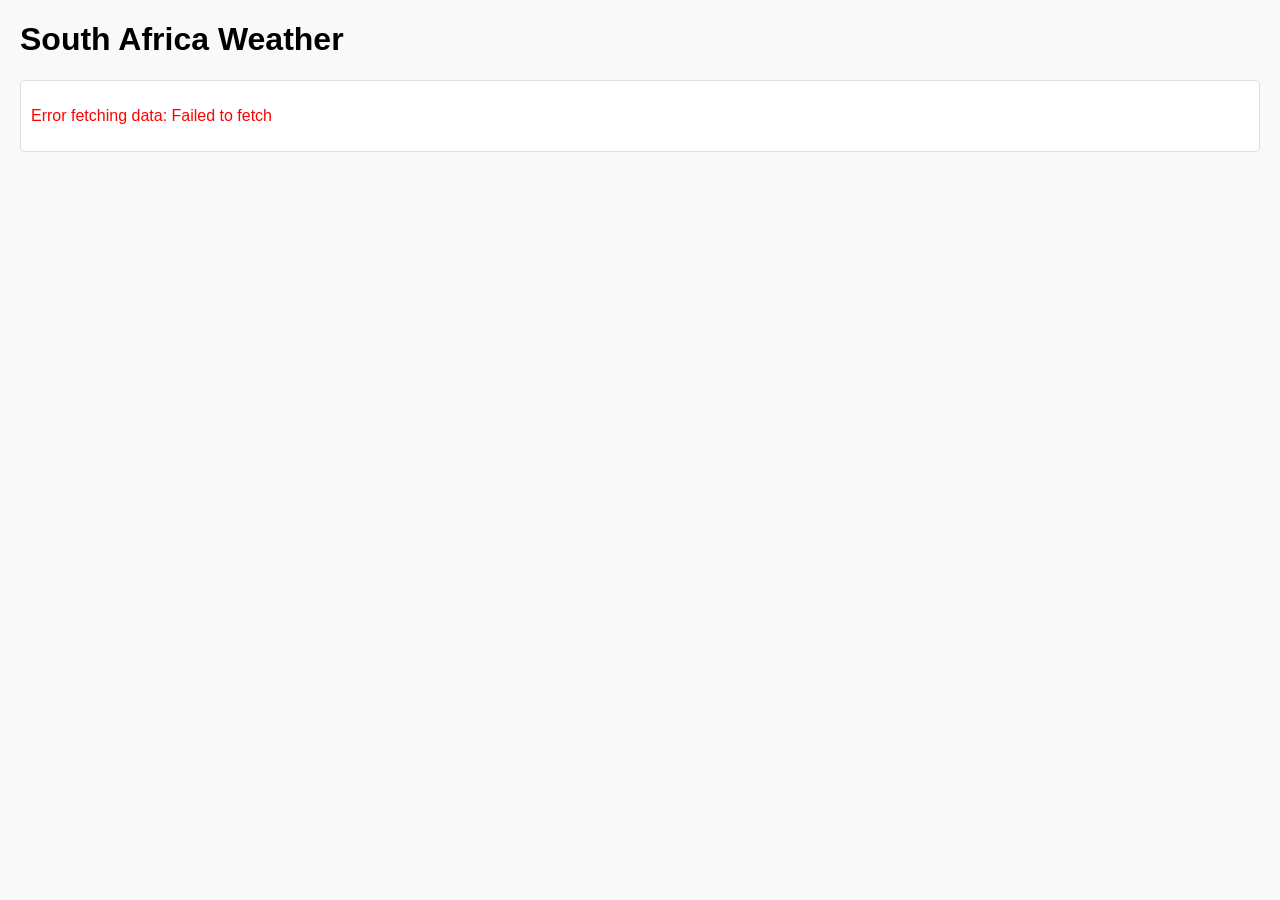
<file: jenkins-test.html>
<!DOCTYPE html>
<html lang="en">
<head>
    <meta charset="UTF-8">
    <meta name="viewport" content="width=device-width, initial-scale=1.0">
    <title>South Africa Weather</title>
    <style>
        body {
            font-family: Arial, sans-serif;
            margin: 20px;
            background-color: #f9f9f9;
        }
        #weather-result {
            margin-top: 20px;
            padding: 10px;
            background: #fff;
            border: 1px solid #ddd;
            border-radius: 5px;
        }
        .loading {
            font-style: italic;
            color: gray;
        }
        .error {
            color: red;
        }
    </style>
    <script>
        document.addEventListener("DOMContentLoaded", function () {
            const weatherResult = document.getElementById('weather-result');

            function getWeather() {
                const url = 'https://wttr.in/South+Africa?format=%C+%t+%w';

                // Show loading message
                weatherResult.innerHTML = '<p class="loading">Loading weather data...</p>';

                // Perform AJAX call
                fetch(url)
                    .then(response => {
                        if (!response.ok) {
                            throw new Error(`HTTP error! status: ${response.status}`);
                        }
                        return response.text();
                    })
                    .then(data => {
                        weatherResult.innerHTML = `
                            <h2>Weather in South Africa</h2>
                            <p>${data}</p>
                        `;
                    })
                    .catch(error => {
                        weatherResult.innerHTML = `<p class="error">Error fetching data: ${error.message}</p>`;
                    });
            }

            getWeather();
        });
    </script>
</head>
<body>
    <h1>South Africa Weather</h1>
    <div id="weather-result"></div>
</body>
</html>
</file>
